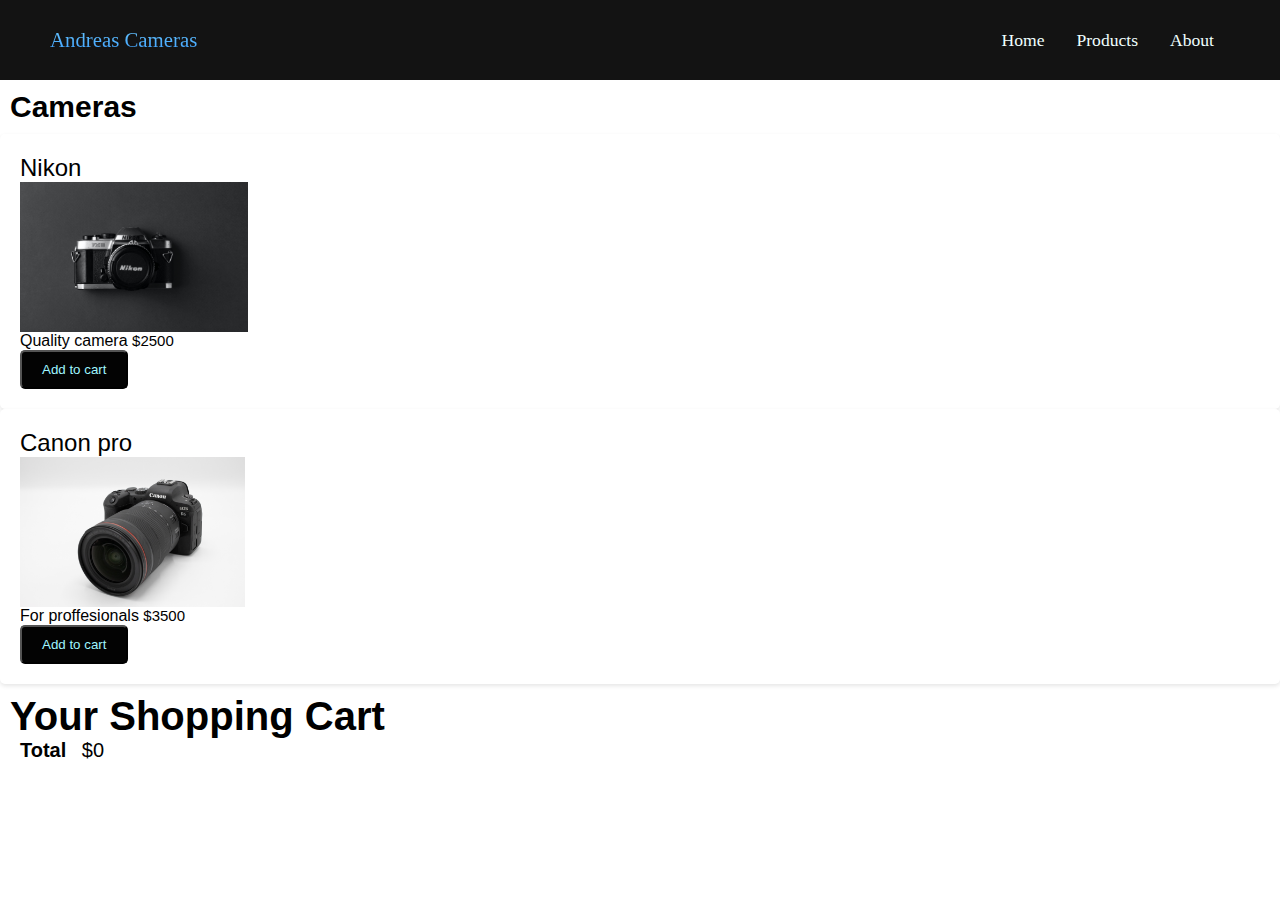
<file: products.html>
<!DOCTYPE html>
<html lang="en">
<head>
    <meta charset="UTF-8">
    <meta http-equiv="X-UA-Compatible" content="IE=edge">
    <meta name="viewport" content="width=device-width, initial-scale=1.0">
    <title>Renni Cameras</title>
    <script src="app.js" async></script>
    <link rel="stylesheet" href="styles.css">
</head>
<body>
    <nav class="navbar">
     <div class="navbar-container">
         <a href="/" id="navbar-logo">Andreas Cameras</a>
         <ul class="navbar-menu">
             <li class="navbar-item">
              <a href="/" class="navbar-links">Home</a>
             </li>
             <li class="navbar-item">
                 <a href="/products.html" class="navbar-links"> Products</a>
                </li>
                <li class="navbar-item">
                 <a href="/about.html" class="navbar-links">About</a>
                </li>
         </ul>
     </div>
    </nav>
    <section class="cointainer content-section">
        <h2 class="section-header">Cameras</h2>
        <div class="product-items">
            <div class="product-item">
                <span class="product-item-title">Nikon</span>
                 <img class="product-item-image" src="images/milad-fakurian-J379XzX_DZo-unsplash.png.jpg"> 
                <div class="product-item-details">Quality camera
                    <span class="product-item-price">$2500</span>
                    <button class="add-to-btn">Add to cart</button>
                </div>
            </div>
            <div class="product-item">
                <span class="product-item-title">Canon pro</span>
                 <img class="product-item-image" src="images/dimitri-karastelev-o7paS8JK_Zk-unsplash.png.jpg"> 
                <div class="product-item-details">For proffesionals
                    <span class="product-item-price">$3500</span>
                    <button class="add-to-btn">Add to cart</button>
                </div>
            </div>
        </div>
    </section>
    <section class="cart-container">
        <h1> Your Shopping Cart</h1>
        <div class="cart-items">
        </div>
        <div class="cart-total">
            <strong class="cart-total-title">Total</strong>
            <span class="cart-total-price">$0</span>
        </div>
<script src="app.js" async></script>
</body>
</html>
</file>
<file: styles.css>
* 

{
    box-sizing: border-box;
    margin: 0;
    padding: 0;
    font-family: 'Kumbh Sans', sans-serif;

}

.navbar{
    background: #131313;
    height: 80px;
    display: flex;
    justify-content: center;
    align-items: center;
    font-size: 1.1rem;
    position: sticky;
    top: 0;
    z-index: 999;
}

.navbar-container {
    display: flex;
    justify-content: space-between;
    height: 80px;
    z-index: 1;
    width: 100%;
    max-width: 1300px;
    margin: 0 auto;
    padding: 0 50px;
}

#navbar-logo {
    font-family:cursive;
    background-color: aquamarine;
    background-image: linear-gradient(to top, #0873ff 0%, #9ff5ff 100%);
    background-size: 100%;
    -webkit-background-clip: text;
    -moz-background-clip: text;
    -webkit-text-fill-color: transparent;
    -moz-text-fill-color: transparent;
    display: grid;
    align-items: center;
    cursor: pointer;
    font-size: 1.3rem;

}

.navbar-menu{
    display: flex;
    align-items: center;
    list-style: none;
    text-align: center;
}

.navbar-item{
    height: 80px;
}

.navbar-links{
    font-family:cursive;
    color:azure;
    display: flex;
    align-items: center;
    justify-content: center;
    text-decoration: none;
    padding: 0 1rem;
    height: 100%;
}

.navbar-links:hover{
    color: #0873ff;
    
}

.image {
    max-width: 100%;
    height: auto;
  }

  .product-item {
    background-color: #fff;
    border-radius: 5px;
    box-shadow: 0 2px 4px rgba(0, 0, 0, 0.1);
    padding: 20px;
}

.product-item-title {
    font-size: 24px;
    margin: 10px 0;
}

.product-item-description {
    margin: 10px 0;
}

.product-item-price {
    font-size: 15px;
    margin: 10px 0;
}

.cart-product {
    background-color: #fff;
    border-radius: 5px;
    box-shadow: 0 2px 4px rgba(0, 0, 0, 0.1);
    padding: 20px;
}

.cart-product-title {
    font-size: 24px;
    margin: 10px 0;
}

/* .cart-product-description {
    margin: 10px 0;
} */

.cart-product-price {
    font-size: 20px;
    margin: 10px 0;
}

.cart-container{
    font-size: 20px;
    margin: 10px;
}

.section-header {
    font-size: 30px;
    margin: 10px;

}
.cart-total-title{
    font-size: 20px;
    margin:10px;
}

/* .more-info-btn {
    display: flex;
    background-color: #030303;
    color: #9ff5ff;
    padding: 10px 20px;
    text-decoration: none;
    border-radius: 5px;
    transition: background-color 0.3s ease;
}

.more-info-btn:hover{
    color:#fff
} */

.product-details{
    background-color: #fff;
    border-radius: 5px;
    box-shadow: 0 2px 4px rgba(0, 0, 0, 0.1);
    padding: 20px;
}
.company-info{
    background-color: #fff;
    border-radius: 5px;
    box-shadow: 0 2px 4px rgba(0, 0, 0, 0.1);
    padding: 20px;
    font-size: 25px;
    margin: 10px 0;
}
.add-to-btn{
    display: flex;
    background-color: #030303;
    color: #9ff5ff;
    padding: 10px 20px;
    text-decoration: none;
    border-radius: 5px;
    transition: background-color 0.3s ease;
}

.add-to-btn:hover{
    color:#fff
}

.cart-item{
    background-color: #fff;
    border-radius: 5px;
    box-shadow: 0 2px 4px rgba(0, 0, 0, 0.1);
    padding: 20px;
}

.product-price {
    font-size: 25px;
    margin: 10px 0;
}

.product-quantity {
    font-size: 15px;
    
}

.remove-item-btn {
    display: flex;
    background-color: #030303;
    color: #9ff5ff;
    padding: 10px 20px;
    text-decoration: none;
    border-radius: 5px;
    transition: background-color 0.3s ease;
}

.remove-item-btn:hover{
    color:#fff
}

.bar {
    width: 30px;
    height: 3px;
    background-color: #fff; 
    margin: 3px 0;
    transition: 0.4s;
}

.menu-toggle {
    display: none;
    flex-direction: column;
    cursor: pointer;
    background-color: #131313; 
    color: azure; 
    padding: 10px;
    border-radius: 5px;
    margin-top: 10px; 
}

@media (max-width: 768px) {
    .menu-toggle {
        display: flex;
    }
    
    .navbar-container {
        flex-direction: column;
        align-items: center; 
    }
    
    #navbar-logo {
        margin-top: 0; 
    }
}

.product-item-image {
    display: grid;
    height: 150px;
}

.cart-product-quantity{
    font-size: large;
}
</file>
